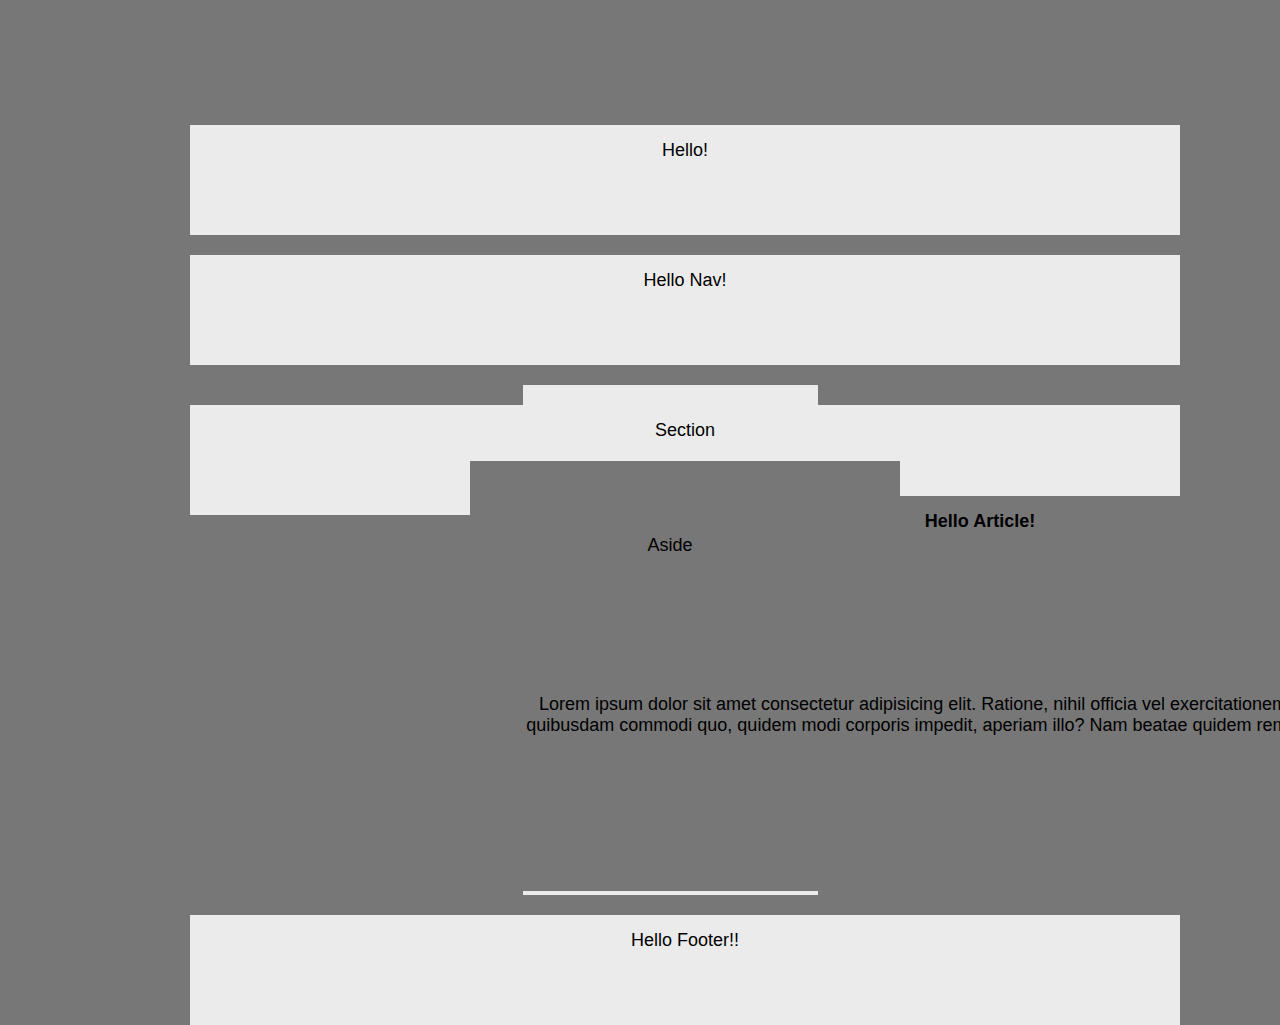
<file: HW-Wireframe/index.html>
<!DOCTYPE html>
<html lang="en">
<head>
    <meta charset="UTF-8">
    <meta name="viewport" content="width=device-width, initial-scale=1.0">
    <meta http-equiv="X-UA-Compatible" content="ie=edge">
    <title>Document</title>
    <link rel="stylesheet" type="text/css" href="style.css">
</head>
<body>
    <div class=body>

        <header>
          Hello!
        </header>

        <nav>
            Hello Nav!
        </nav>

        <section>
            Section
            <article>
                <h2 class="thirtythree">
                    Hello Article!
                </h2>
                <p class="thirtythree">
                    Lorem ipsum dolor sit amet consectetur adipisicing elit. Ratione, nihil officia vel exercitationem dolores nostrum quibusdam commodi quo, quidem modi corporis impedit, aperiam illo? Nam beatae quidem rem itaque cupiditate?
                </p>
            </article>
        </section>
        <aside>
            Aside
        </aside>
        <footer>
            Hello Footer!!
        </footer>
    </div>
</body>
</html>
</file>
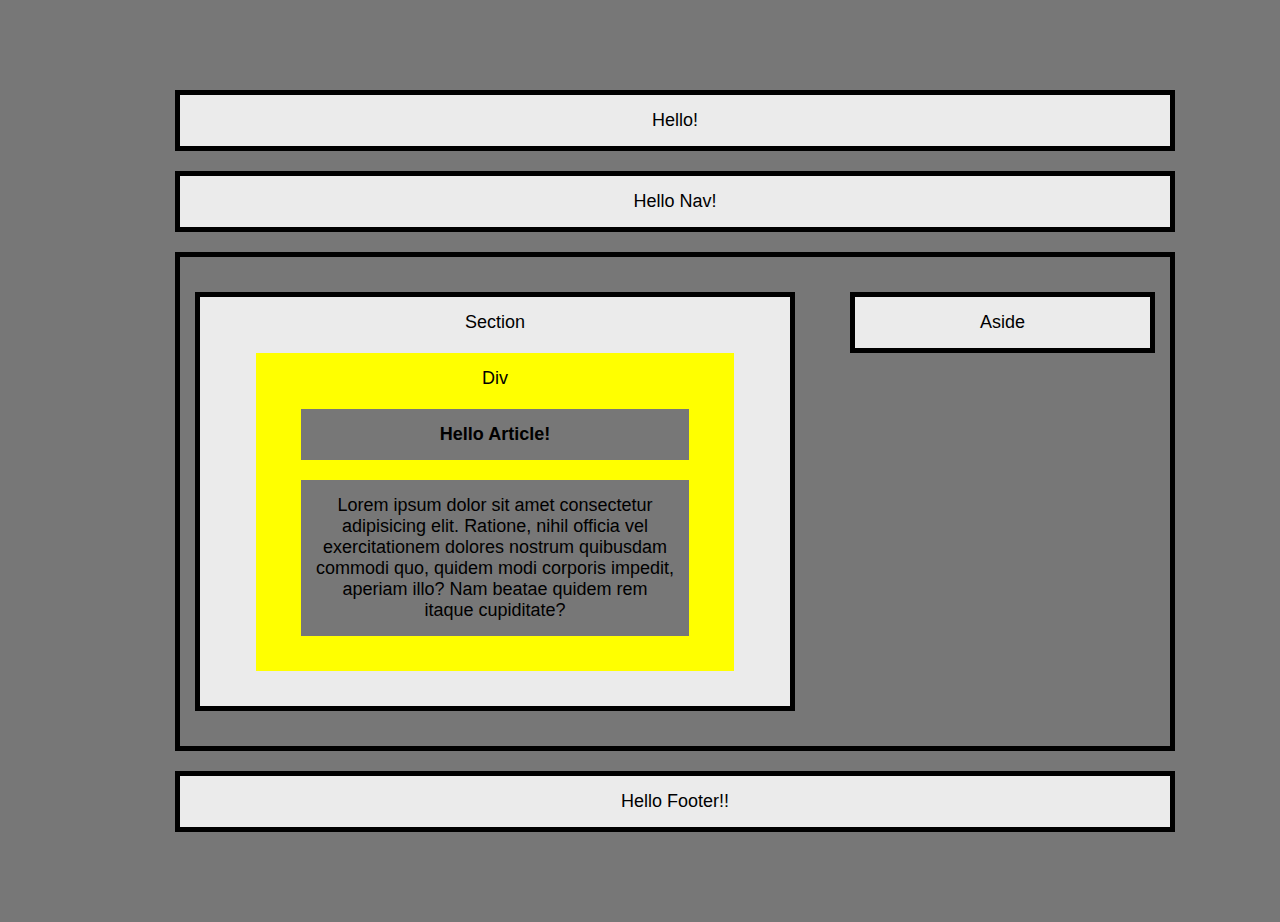
<file: HW-Wireframe/Mymys_fix/index.html>
<!DOCTYPE html>
<html lang="en">
<head>
    <meta charset="UTF-8">
    <meta name="viewport" content="width=device-width, initial-scale=1.0">
    <meta http-equiv="X-UA-Compatible" content="ie=edge">
    <title>Document</title>
    <link rel="stylesheet" type="text/css" href="style.css">
</head>
<body>
    <!-- <div class=body> -->
        <header>
          Hello!
        </header>

        <nav>
            Hello Nav!
        </nav>

        <div class="container">
        <section>
            Section

            <div class="article">
                Div
                <h2>
                    Hello Article!
                </h2>
                <p>
                    Lorem ipsum dolor sit amet consectetur adipisicing elit. Ratione, nihil officia vel exercitationem dolores nostrum quibusdam commodi quo, quidem modi corporis impedit, aperiam illo? Nam beatae quidem rem itaque cupiditate?
                </p>
            </div>

        </section>

        <aside>
            Aside
        </aside>

    </div>

        <footer>
            Hello Footer!!
        </footer>
    <!-- </div> -->
</body>
</html>
</file>
<file: HW-Wireframe/style.css>
* {
    font-family: 'Arial','Helvetica Neue',Helvetica, sans-serif;
    color: black;
    background: #777;
    font-size: 18px;
    width: 960px;
    height: 80px;
    padding: 15px;
    text-align: center;
    margin: 20px;
    margin-left: auto;
    margin-right: auto;
}
Header, Nav, Section, Aside, Footer {
    background: #ebebeb;
}
.thirtythree {
    height: calc(100%/3);
}
section {
    float: left;
}
Article {
    color: #ebebeb; 
    height: 400px;
    width: 400px;
}
aside {
    height: 480px;
    width: 265px;
}
</file>
<file: HW-Wireframe/Mymys_fix/style.css>
* {
    font-family: 'Arial','Helvetica Neue',Helvetica, sans-serif;
    color: black;
    background: #777;
    font-size: 18px;
    width: 960px;
    padding: 15px;
    text-align: center;
    margin: 20px;
    margin-left: auto;
    margin-right: auto;
}

/* body {
    font-family: 'Arial','Helvetica Neue',Helvetica, sans-serif;
    color: black;
    background: #777;
    font-size: 18px;
    margin: 20px;
    margin-left: auto;
    margin-right: auto;
    width: 960px;
    height: 80px;
    padding: 15px;
    text-align: center;
} */


header, nav, section, aside, footer {
    background: #ebebeb;
    border: 5px solid #000;
}

/* .thirtythree {
    height: calc(100%/3);
} */

header {
    width: 100%;
}

nav {
    width: 100%; 
}

.container {
    border: 5px solid #000;
    overflow: auto;
}

section {
    float: left;
    height: auto;
    width: 560px;
}

h2 {
    width: 80%;
}

p {
    width: 80%;
    overflow: auto;
}

.article {
    background: #ffff00; 
    height: auto;
    width: 80%
}

aside {
    height: 100%;
    width: 265px;
    float: right;
}

footer {
    width: 100%;
}
</file>
